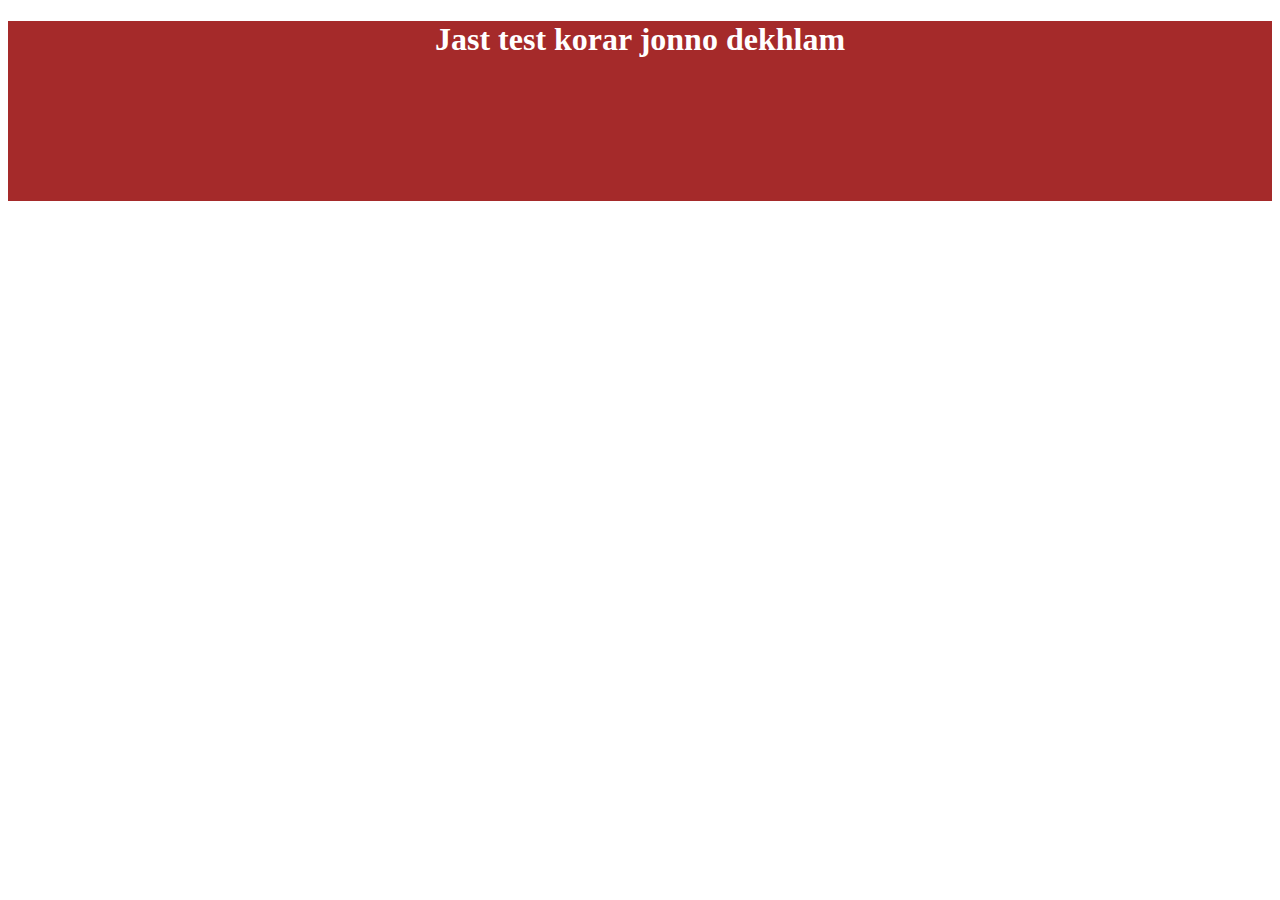
<file: test.html>
<!DOCTYPE html>
<html lang="en">
<head>
    <meta charset="UTF-8">
    <meta name="viewport" content="width=device-width, initial-scale=1.0">
    <title>Document</title>
</head>
<body>
    
    <h1 style="background-color: brown; height: 20vh; color: white; text-align: center">Jast test korar jonno dekhlam</h1>
</body>
</html>
</file>
